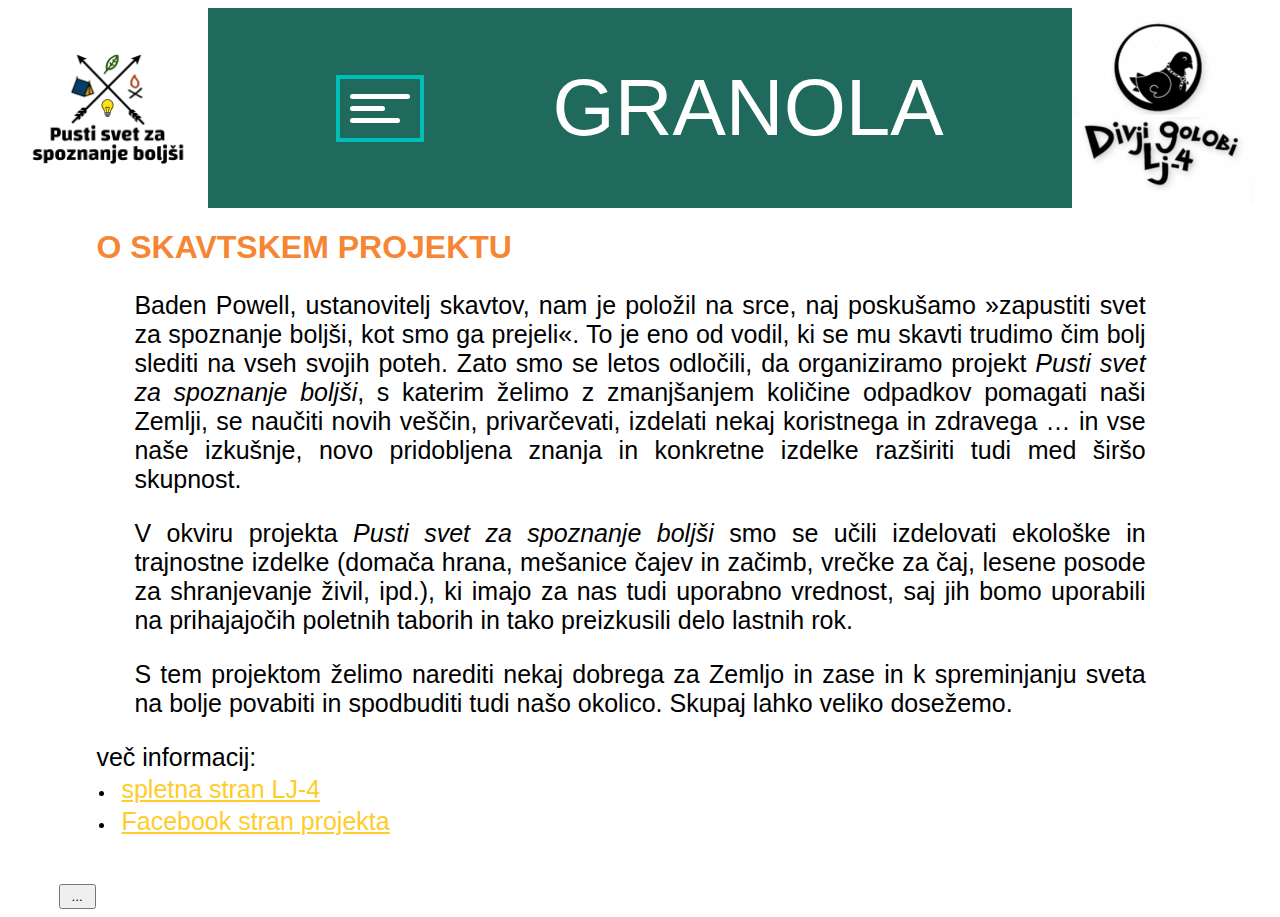
<file: index.html>
<html>
    <head>
        <link rel="stylesheet" href="css.css">
        <meta charset="UTF-8">
        <link rel="icon" href="logo.png">
        <title>granola</title>
    </head>
    <body>
        <body>
            <!-- The overlay -->
        <div id="myNav" class="overlay">
    
        <!-- Button to close the overlay navigation -->
        <a href="javascript:void(0)" class="closebtn" onclick="closeNav()">&times;</a>
      
        <!-- Overlay content -->
        <div class="overlay-content">
          <a href="index.html">O projektu</a>
          <a href="deklaracija.html">Deklaracija</a>
          <a href="zakaj.html">Zakaj naša granola?</a>
          <a href="recept.html">Recept</a>
        </div>
      
      </div>
      
      <!-- Use any element to open/show the overlay navigation menu -->
      <div onclick="openNav()" class="navigation">
      
        <span><img src="logo.png" alt="logo" class="logo"></span>
        <div class="ml">
        <a  target="_blank" class="navbar" onclick="openNav()">
          <div class="one"></div>
          <div class="two"></div>
          <div class="three"></div>
        </a></div>
      <div class="meni">GRANOLA</div>
      <img src="divjiGolobi.png" alt="divjiGolobi" class="dg">
    </div>
      <script>
          function openNav() {
      document.getElementById("myNav").style.width = "100%";
    }
    
    /* Close when someone clicks on the "x" symbol inside the overlay */
    function closeNav() {
      document.getElementById("myNav").style.width = "0%";
    }
      </script>
      <h1 style="margin-left: 7%;">o skavtskem projektu</h1>
      <p>Baden Powell, ustanovitelj skavtov, nam je položil na srce, naj poskušamo »zapustiti svet za spoznanje boljši, kot smo ga prejeli«. To je eno od vodil, ki se mu skavti trudimo čim bolj slediti na vseh svojih poteh. Zato smo se letos odločili, da organiziramo projekt <i>Pusti svet za spoznanje boljši</i>, s katerim želimo z zmanjšanjem količine odpadkov pomagati naši Zemlji, se naučiti novih veščin, privarčevati, izdelati nekaj koristnega in zdravega … in vse naše izkušnje, novo pridobljena znanja in konkretne izdelke razširiti tudi med širšo skupnost.</p>
      <p>V okviru projekta <i>Pusti svet za spoznanje boljši</i> smo se učili izdelovati ekološke in trajnostne izdelke (domača hrana, mešanice čajev in začimb, vrečke za čaj, lesene posode za shranjevanje živil, ipd.), ki imajo za nas tudi uporabno vrednost, saj jih bomo uporabili na prihajajočih poletnih taborih in tako preizkusili delo lastnih rok.</p>
      <p>S tem projektom želimo narediti nekaj dobrega za Zemljo in zase in k spreminjanju sveta na bolje povabiti in spodbuditi tudi našo okolico. Skupaj lahko veliko dosežemo.</p>
      <div class="informacije">
      <span style="font-size: 25px;">več informacij:</span><br>
      
      <li><a href="https://ljubljana4.skavt.net/pusti-svet-za-spoznanje-boljsi" style="font-size: 25px;">spletna stran LJ-4</a></li>
      <li><a href="https://www.facebook.com/Skavtski-sejem-Pusti-svet-za-spoznanje-bolj%C5%A1i-102226935299476/" style="font-size: 25px;">Facebook stran projekta</a></li>
    </div>
      <div style="height: 45px;"></div>
      
      <!--<h2>Bottom Modal</h2>-->

<!-- Trigger/Open The Modal -->
<button id="myBtn" style="margin-left: 4%; height: 25px; width: 37px;">...</button>

<!-- The Modal -->
<div id="myModal" class="modal">

  <!-- Modal content -->
  <div class="modal-content">
    <div class="modal-header">
      <span class="close">&times;</span>
      <!--<h2>Modal Header</h2>-->
    </div>
    <div class="modal-body">
      <p>Skavtski sejem: <i>"Pusti svet za spoznanje boljši</i><br> izdelek: GRANOLA<br>13. 6. 2021 <br> izdelava spletne strani: Vid Oven</p>
    </div>
    <!--<div class="modal-footer">
      <h3>Modal Footer</h3>
    </div>-->
  </div>

</div>
      
      </div>
      <script>
        // Get the modal
        var modal = document.getElementById("myModal");
        
        // Get the button that opens the modal
        var btn = document.getElementById("myBtn");
        
        // Get the <span> element that closes the modal
        var span = document.getElementsByClassName("close")[0];
        
        // When the user clicks the button, open the modal 
        btn.onclick = function() {
          modal.style.display = "block";
        }
        
        // When the user clicks on <span> (x), close the modal
        span.onclick = function() {
          modal.style.display = "none";
        }
        
        // When the user clicks anywhere outside of the modal, close it
        window.onclick = function(event) {
          if (event.target == modal) {
            modal.style.display = "none";
          }
        }
        </script>
    </html>
    </body>
</html>
</file>
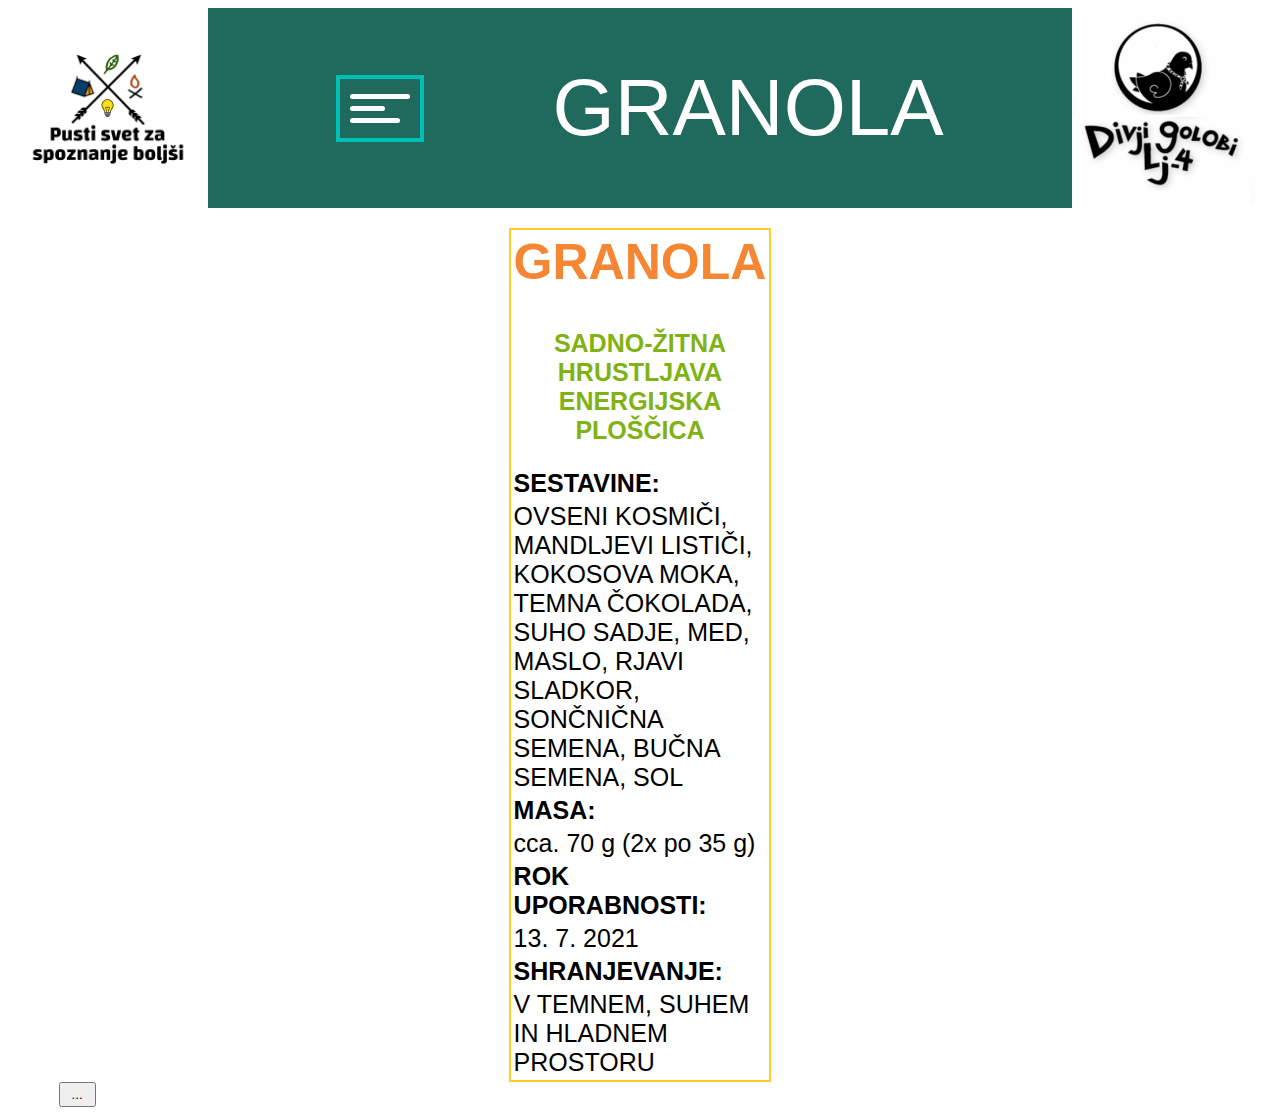
<file: deklaracija.html>
<html>
    <head>
        <link rel="stylesheet" href="css.css">
        <meta charset="UTF-8">
        <link rel="icon" href="logo.png">
        <title>granola</title>
    </head>
    <body>
        <body>
            <!-- The overlay -->
        <div id="myNav" class="overlay">
    
        <!-- Button to close the overlay navigation -->
        <a href="javascript:void(0)" class="closebtn" onclick="closeNav()">&times;</a>
      
        <!-- Overlay content -->
        <div class="overlay-content">
          <a href="index.html">O projektu</a>
          <a href="deklaracija.html">Deklaracija</a>
          <a href="zakaj.html">Zakaj naša granola?</a>
          <a href="recept.html">Recept</a>
        </div>
      
      </div>
      
      <!-- Use any element to open/show the overlay navigation menu -->
      <div onclick="openNav()" class="navigation">
      
        <span><img src="logo.png" alt="logo" class="logo"></span>
        <div class="ml">
        <a  target="_blank" class="navbar" onclick="openNav()">
          <div class="one"></div>
          <div class="two"></div>
          <div class="three"></div>
        </a></div>
      <div class="meni">GRANOLA</div>
      <img src="divjiGolobi.png" alt="divjiGolobi" class="dg">
    </div>
      <script>
          function openNav() {
      document.getElementById("myNav").style.width = "100%";
    }
    
    /* Close when someone clicks on the "x" symbol inside the overlay */
    function closeNav() {
      document.getElementById("myNav").style.width = "0%";
    }
      </script>
      <div style="height: 20px;"></div>
      <div class="receptflex">
      <div class="tabela">
          <table style="border-bottom: 2px solid #ffcc29;;">
              <tr>
                  <th><h1>granola</h1></th>
              </tr>
              <tr><th><h2>SADNO-ŽITNA HRUSTLJAVA
                ENERGIJSKA PLOŠČICA</h2></th></tr>
                <tr><td><b>SESTAVINE:</b></td></tr>
                <tr><td>OVSENI KOSMIČI, MANDLJEVI
                    LISTIČI, KOKOSOVA MOKA,
                    TEMNA ČOKOLADA, SUHO
                    SADJE, MED, MASLO, RJAVI
                    SLADKOR, SONČNIČNA
                    SEMENA, BUČNA SEMENA, SOL</td></tr>
                <tr><td><b>MASA:</b></td></tr>
                <tr><td>cca. 70 g (2x po 35 g)</td></tr>
                <tr><td><b>ROK UPORABNOSTI:</b></td></tr>
                <tr><td>13. 7. 2021</td></tr>
                <tr><td><b>SHRANJEVANJE:</b></td></tr>
                <tr><td>V TEMNEM,
                    SUHEM IN HLADNEM
                    PROSTORU</td></tr>
          </table>
      </div>
    </div>
    <button id="myBtn" style="margin-left: 4%; height: 25px; width: 37px;"">...</button>

<!-- The Modal -->
<div id="myModal" class="modal">

  <!-- Modal content -->
  <div class="modal-content">
    <div class="modal-header">
      <span class="close">&times;</span>
      <!--<h2>Modal Header</h2>-->
    </div>
    <div class="modal-body">
      <p>Skavtski sejem: <i>"Pusti svet za spoznanje boljši</i><br> izdelek: GRANOLA<br>13. 6. 2021 <br> izdelava spletne strani: Vid Oven</p>
    </div>
    <!--<div class="modal-footer">
      <h3>Modal Footer</h3>
    </div>-->
  </div>

</div>
      
      </div>
      <script>
        // Get the modal
        var modal = document.getElementById("myModal");
        
        // Get the button that opens the modal
        var btn = document.getElementById("myBtn");
        
        // Get the <span> element that closes the modal
        var span = document.getElementsByClassName("close")[0];
        
        // When the user clicks the button, open the modal 
        btn.onclick = function() {
          modal.style.display = "block";
        }
        
        // When the user clicks on <span> (x), close the modal
        span.onclick = function() {
          modal.style.display = "none";
        }
        
        // When the user clicks anywhere outside of the modal, close it
        window.onclick = function(event) {
          if (event.target == modal) {
            modal.style.display = "none";
          }
        }
        </script>
    </html>
    </body>
</html>
</file>
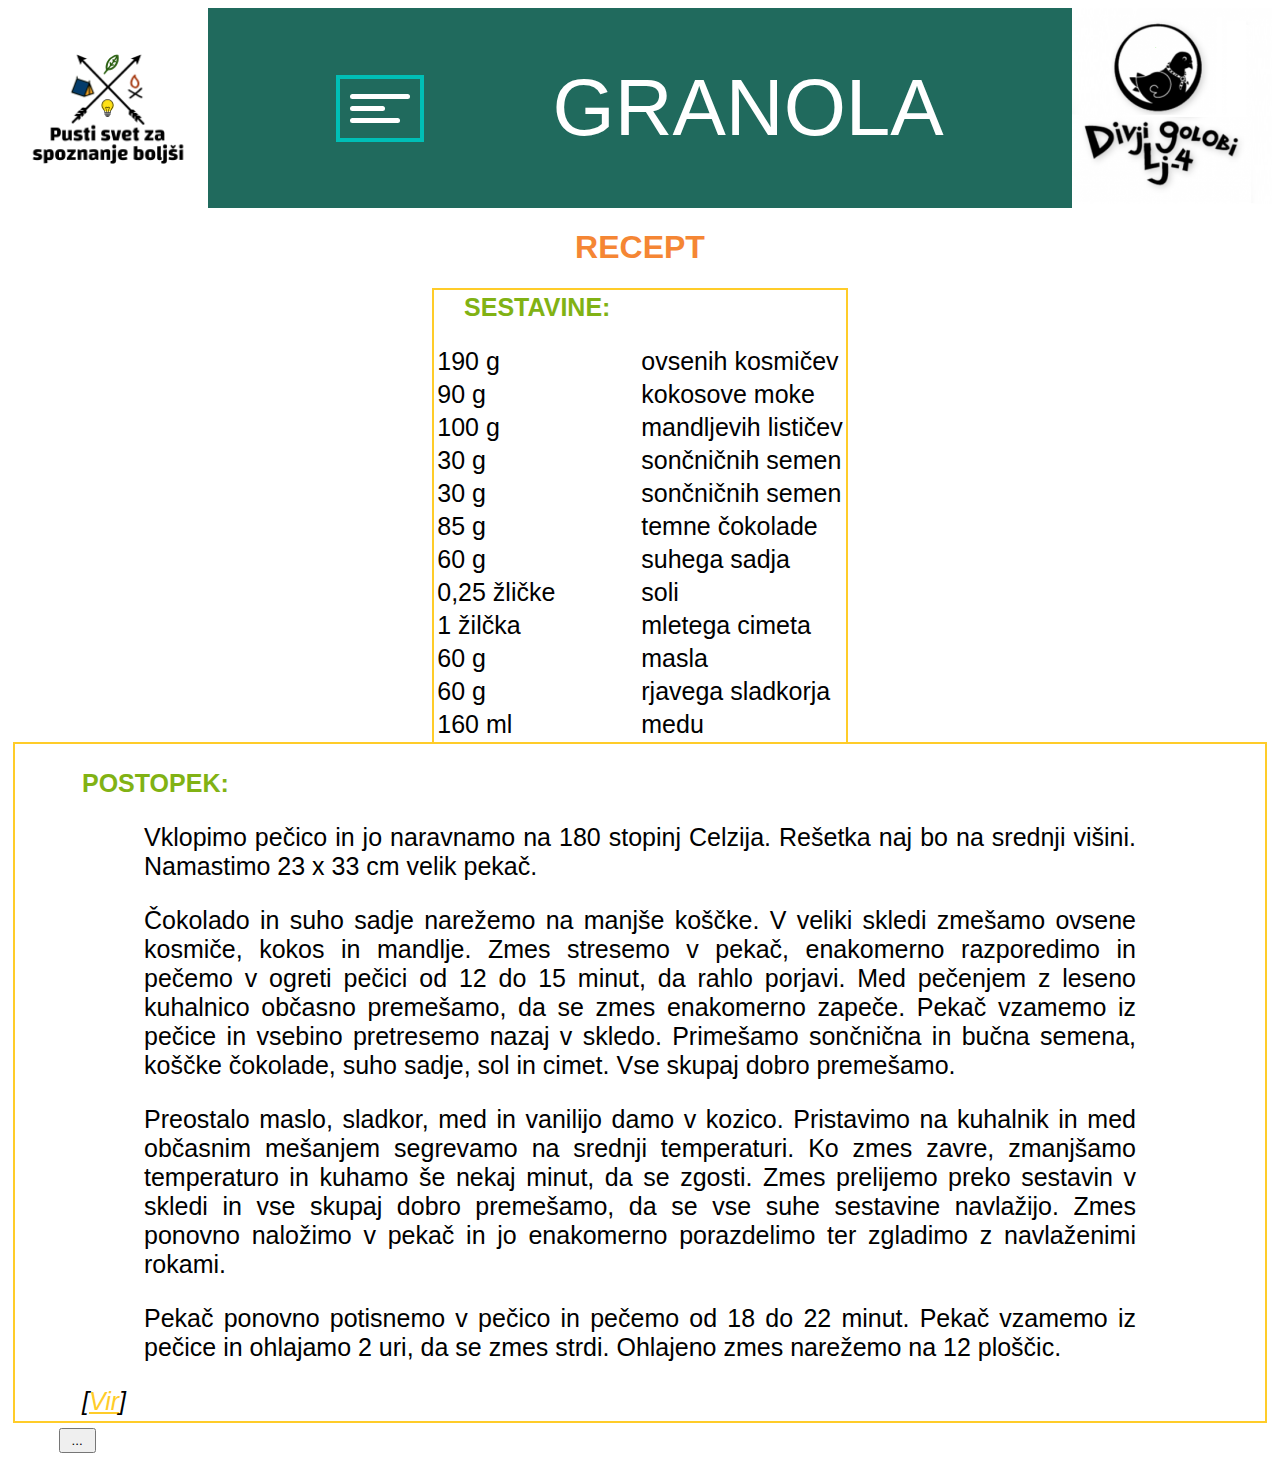
<file: recept.html>
<html>
    <head>
        <link rel="stylesheet" href="css.css">
        <meta charset="UTF-8">
        <link rel="icon" href="logo.png">
        <title>granola</title>
    </head>
    <body>
        <body>
            <!-- The overlay -->
        <div id="myNav" class="overlay">
    
        <!-- Button to close the overlay navigation -->
        <a href="javascript:void(0)" class="closebtn" onclick="closeNav()">&times;</a>
      
        <!-- Overlay content -->
        <div class="overlay-content">
          <a href="index.html">O projektu</a>
          <a href="deklaracija.html">Deklaracija</a>
          <a href="zakaj.html">Zakaj naša granola?</a>
          <a href="recept.html">Recept</a>
        </div>
      
      </div>
      
      <!-- Use any element to open/show the overlay navigation menu -->
      <div onclick="openNav()" class="navigation">
      
        <span><img src="logo.png" alt="logo" class="logo"></span>
        <div class="ml">
        <a  target="_blank" class="navbar" onclick="openNav()">
          <div class="one"></div>
          <div class="two"></div>
          <div class="three"></div>
        </a></div>
      <div class="meni">GRANOLA</div>
      <img src="divjiGolobi.png" alt="divjiGolobi" class="dg">
    </div>
      <script>
          function openNav() {
      document.getElementById("myNav").style.width = "100%";
    }
    
    /* Close when someone clicks on the "x" symbol inside the overlay */
    function closeNav() {
      document.getElementById("myNav").style.width = "0%";
    }
      </script>
      <div class="receptflex">
        <h1>recept</h1>
      <div class="tabela">
      <table >
          <tr colspan="2">
            <th><h2>sestavine:</h2></th>
          </tr>
        <tr>
            <td>190 g</td>
            <td>ovsenih kosmičev</td>
        </tr>
        <tr>
            <td>90 g</td>
            <td>kokosove moke</td>
        </tr>
        <tr>
            <td>100 g</td>
            <td>mandljevih lističev</td>
        </tr>
        <tr>
            <td>30 g</td>
            <td>sončničnih semen</td>
        </tr>
        <tr>
            <td>30 g</th>
            <td>sončničnih semen</th>
        </tr>
        <tr>
            <td>85 g</th>
            <td>temne čokolade</th>
        </tr>
        <tr>
            <td>60 g</th>
            <td>suhega sadja</th>
        </tr>
        <tr>
            <td>0,25 žličke</th>
            <td>soli</th>
        </tr>
        <tr>
            <td>1 žilčka</th>
            <td>mletega cimeta</th>
        </tr>
        <tr>
            <td>60 g</th>
            <td>masla</th>
        </tr>
        <tr>
            <td>60 g</th>
            <td>rjavega sladkorja</th>
        </tr>
        <tr>
            <td>160 ml</th>
            <td>medu</th>
        </tr>
      </table>
    </div>
    <div class="recept">
    <h2 style="margin-left: 5%;">Postopek:</h2>
    <p>Vklopimo pečico in jo naravnamo na 180 stopinj Celzija. Rešetka naj bo na srednji višini. Namastimo 23 x 33 cm velik pekač.</p>
    <p>Čokolado in suho sadje narežemo na manjše koščke. V veliki skledi zmešamo ovsene kosmiče, kokos in mandlje. Zmes stresemo v pekač, enakomerno razporedimo in pečemo v ogreti pečici od 12 do 15 minut, da rahlo porjavi. Med pečenjem z leseno kuhalnico občasno premešamo, da se zmes enakomerno zapeče. Pekač vzamemo iz pečice in vsebino pretresemo nazaj v skledo. Primešamo sončnična in bučna semena, koščke čokolade, suho sadje, sol in cimet.  Vse skupaj dobro premešamo.</p>
    <p>Preostalo maslo, sladkor, med in vanilijo damo v kozico. Pristavimo na kuhalnik in med občasnim mešanjem segrevamo na srednji temperaturi. Ko zmes zavre, zmanjšamo temperaturo in kuhamo še nekaj minut, da se zgosti. Zmes prelijemo preko sestavin v skledi in vse skupaj dobro premešamo, da se vse suhe sestavine navlažijo. Zmes ponovno naložimo v pekač in jo enakomerno porazdelimo ter zgladimo z navlaženimi rokami. </p>
    <p>Pekač ponovno potisnemo v pečico in pečemo od 18 do 22 minut. Pekač vzamemo iz pečice in ohlajamo 2 uri, da se zmes strdi. Ohlajeno zmes narežemo na 12 ploščic.</p>
    <address>[<a href="https://okusno.je/recept/sadno-zitne-ploscice">Vir</a>]</address></div>
</div>
<div style="margin-bottom: 5px;"></div>

<button id="myBtn" style="margin-left: 4%; height: 25px; width: 37px;">...</button>

<!-- The Modal -->
<div id="myModal" class="modal">

  <!-- Modal content -->
  <div class="modal-content">
    <div class="modal-header">
      <span class="close">&times;</span>
      <!--<h2>Modal Header</h2>-->
    </div>
    <div class="modal-body">
      <p>Skavtski sejem: <i>"Pusti svet za spoznanje boljši</i><br> izdelek: GRANOLA<br>13. 6. 2021 <br> izdelava spletne strani: Vid Oven</p>
    </div>
    <!--<div class="modal-footer">
      <h3>Modal Footer</h3>
    </div>-->
  </div>

</div>
      
      </div>
      <script>
        // Get the modal
        var modal = document.getElementById("myModal");
        
        // Get the button that opens the modal
        var btn = document.getElementById("myBtn");
        
        // Get the <span> element that closes the modal
        var span = document.getElementsByClassName("close")[0];
        
        // When the user clicks the button, open the modal 
        btn.onclick = function() {
          modal.style.display = "block";
        }
        
        // When the user clicks on <span> (x), close the modal
        span.onclick = function() {
          modal.style.display = "none";
        }
        
        // When the user clicks anywhere outside of the modal, close it
        window.onclick = function(event) {
          if (event.target == modal) {
            modal.style.display = "none";
          }
        }
        </script>
    </html>
    </body>
</html>
</file>
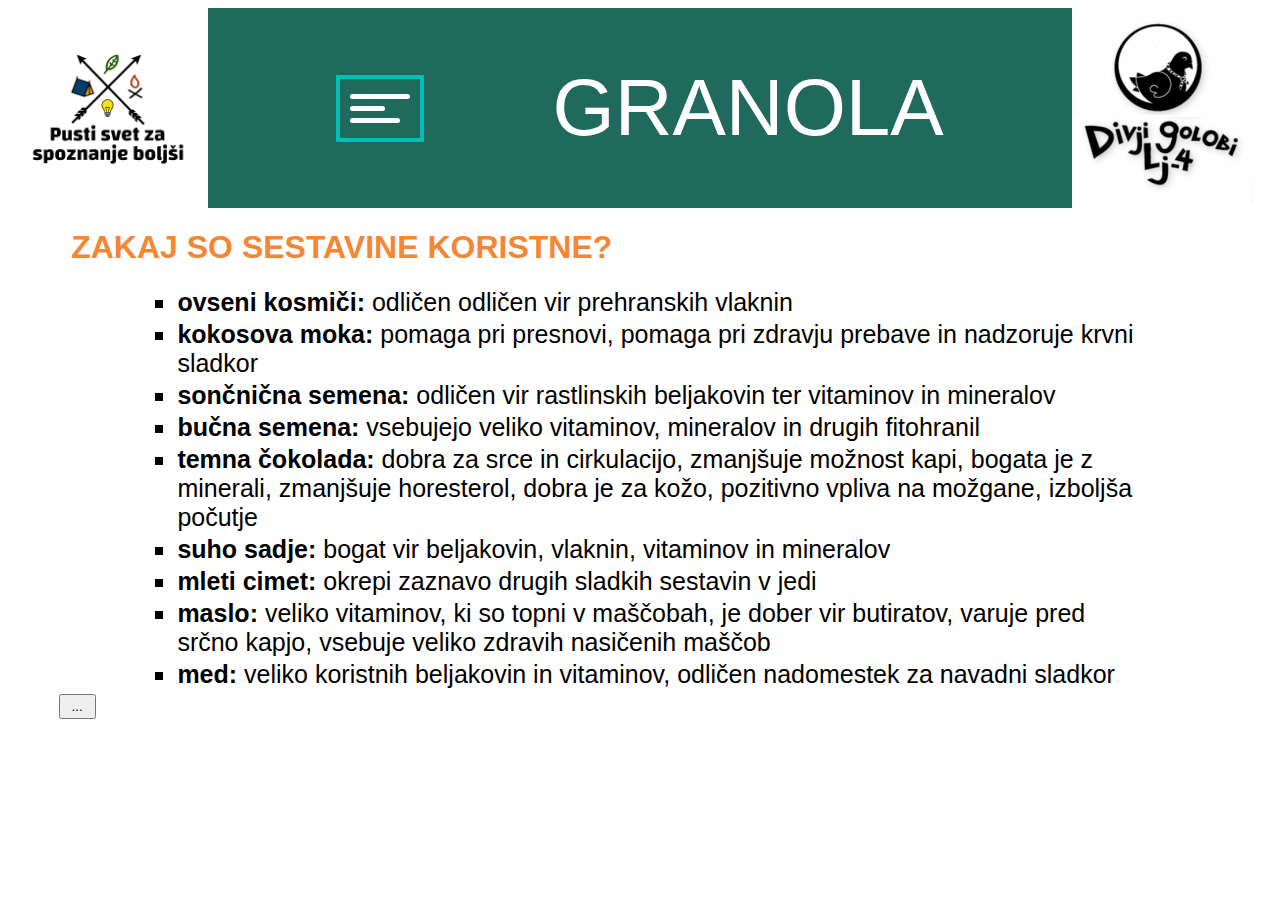
<file: zakaj.html>
<html>
    <head>
        <link rel="stylesheet" href="css.css">
        <meta charset="UTF-8">
        <link rel="icon" href="logo.png">
        <title>granola</title>
    </head>
    <body>
        <body>
            <!-- The overlay -->
        <div id="myNav" class="overlay">
    
        <!-- Button to close the overlay navigation -->
        <a href="javascript:void(0)" class="closebtn" onclick="closeNav()">&times;</a>
      
        <!-- Overlay content -->
        <div class="overlay-content">
          <a href="index.html">O projektu</a>
          <a href="deklaracija.html">Deklaracija</a>
          <a href="zakaj.html">Zakaj naša granola?</a>
          <a href="recept.html">Recept</a>
        </div>
      
      </div>
      
      <!-- Use any element to open/show the overlay navigation menu -->
      <div onclick="openNav()" class="navigation">
      
        <span><img src="logo.png" alt="logo" class="logo"></span>
        <div class="ml">
        <a  target="_blank" class="navbar" onclick="openNav()">
          <div class="one"></div>
          <div class="two"></div>
          <div class="three"></div>
        </a></div>
      <div class="meni">GRANOLA</div>
      <img src="divjiGolobi.png" alt="divjiGolobi" class="dg">
    </div>
      <script>
          function openNav() {
      document.getElementById("myNav").style.width = "100%";
    }
    
    /* Close when someone clicks on the "x" symbol inside the overlay */
    function closeNav() {
      document.getElementById("myNav").style.width = "0%";
    }
      </script>
      <div></div>
      <h1 style="margin-left: 5%">Zakaj so sestavine koristne?</h1>
      <ul style="margin-bottom: 5px;">
          <li><b>ovseni kosmiči:</b> odličen odličen vir prehranskih vlaknin</li>
          <li><b>kokosova moka:</b> pomaga pri presnovi, pomaga pri zdravju prebave in nadzoruje krvni sladkor</li>
          <li><b>sončnična semena:</b> odličen vir rastlinskih beljakovin ter vitaminov in mineralov</li>
          <li><b>bučna semena:</b> vsebujejo veliko vitaminov, mineralov in drugih fitohranil</li>
          <li><b>temna čokolada:</b> dobra za srce in cirkulacijo, zmanjšuje možnost kapi, bogata je z minerali, zmanjšuje horesterol, dobra je za kožo, pozitivno vpliva na možgane, izboljša počutje</li>
          <li><b>suho sadje:</b> bogat vir beljakovin, vlaknin, vitaminov in mineralov</li>
          <li><b>mleti cimet:</b> okrepi zaznavo drugih sladkih sestavin v jedi</li>
          <li><b>maslo:</b> veliko vitaminov, ki so topni v maščobah, je dober vir butiratov, varuje pred srčno kapjo, vsebuje veliko zdravih nasičenih maščob</li>
          <li><b>med:</b> veliko koristnih beljakovin in vitaminov, odličen nadomestek za navadni sladkor</li>
      </ul></div>
      <button id="myBtn" style="margin-left: 4%; height: 25px; width: 37px;"">...</button>

<!-- The Modal -->
<div id="myModal" class="modal">

  <!-- Modal content -->
  <div class="modal-content">
    <div class="modal-header">
      <span class="close">&times;</span>
      <!--<h2>Modal Header</h2>-->
    </div>
    <div class="modal-body">
      <p>Skavtski sejem: <i>"Pusti svet za spoznanje boljši</i><br> izdelek: GRANOLA<br>13. 6. 2021 <br> izdelava spletne strani: Vid Oven</p>
    </div>
    <!--<div class="modal-footer">
      <h3>Modal Footer</h3>
    </div>-->
  </div>

</div>
      
      </div>
      <script>
        // Get the modal
        var modal = document.getElementById("myModal");
        
        // Get the button that opens the modal
        var btn = document.getElementById("myBtn");
        
        // Get the <span> element that closes the modal
        var span = document.getElementsByClassName("close")[0];
        
        // When the user clicks the button, open the modal 
        btn.onclick = function() {
          modal.style.display = "block";
        }
        
        // When the user clicks on <span> (x), close the modal
        span.onclick = function() {
          modal.style.display = "none";
        }
        
        // When the user clicks anywhere outside of the modal, close it
        window.onclick = function(event) {
          if (event.target == modal) {
            modal.style.display = "none";
          }
        }
        </script>
        </body>
    </html>
    </body>
</html>
</file>
<file: css.css>
* {
    font-family: sans-serif;
}
/*to je za navigation*/
.overlay {
    /* Height & width depends on how you want to reveal the overlay (see JS below) */   
    height: 100%;
    width: 0;
    position: fixed; /* Stay in place */
    z-index: 1; /* Sit on top */
    left: 0;
    top: 0;
    background-color: rgb(0,0,0); /* Black fallback color */
    background-color: rgba(0,0,0, 0.9); /* Black w/opacity */
    overflow-x: hidden; /* Disable horizontal scroll */
    transition: 0.5s; /* 0.5 second transition effect to slide in or slide down the overlay (height or width, depending on reveal) */
  }
  
  /* Position the content inside the overlay */
.overlay-content {
    position: relative;
    top: 25%; /* 25% from the top */
    width: 100%; /* 100% width */
    text-align: center; /* Centered text/links */
    margin-top: 30px; /* 30px top margin to avoid conflict with the close button on smaller screens */
  }
  
  /* The navigation links inside the overlay */
.overlay a {
    padding: 8px;
    text-decoration: none;
    font-size: 36px;
    color: #818181;
    display: block; /* Display block instead of inline */
    transition: 0.3s; /* Transition effects on hover (color) */
  }
  
  /* When you mouse over the navigation links, change their color */
.overlay a:hover, .overlay a:focus {
    color: #f1f1f1;
  }
  
  /* Position the close button (top right corner) */
.overlay .closebtn {
    position: absolute;
    top: 20px;
    right: 45px;
    font-size: 60px;
  }
  
  /* When the height of the screen is less than 450 pixels, change the font-size of the links and position the close button again, so they don't overlap */
@media screen and (max-height: 450px) {
    .overlay a {font-size: 20px}
    .overlay .closebtn {
      font-size: 40px;
      top: 15px;
      right: 35px;
    }
  }
  /*do sem je za navigation*/
  /*tukaj je za izgled nav*/
.logo {
    width: 200px;
    height: 200px;

}
.dg {
    width: 200px;
    height: 200px;
    /*float: right;*/
}
.navigation {
    display: flex;
    flex-direction: row;
    justify-content: space-between;
    /*padding: 1px;*/
    background-color: #206a5d;
    align-items: center;
    
}
.ml {
    display: flex;
    flex-direction: row;
    align-items: center;
}
.meni {
    font-size: 80px;
    color: white;
    /*height: 90px;*/
    align-items: center;
}
/*do sem je za izgled nav*/
/*od tukaj je za tri črtice*/
.navbar {
  width: 60px;
  display: block;
  margin: 50px auto;
  border: 4px solid #00bfb6;
  padding: 8px 10px;
  transition: all 0.5s;
  -webkit-transition: all 0.5s;
}

.navbar div {
  height: 5px !important;
  background: #fff;
  margin: 7px 0px 7px 0px;
  border-radius: 25px;
  transition: all 0.5s;
  -webkit-transition: all 0.5s;
}

.two {
  width: 35px;
}

.three {
  width: 50px;
}

.navbar:hover div {
  width: 60px;
}
/*do tukaj je za tri črtice*/
/*to so linki*/
a:link {
  color: #ffcc29;
  /*text-decoration: none;*/
}
a:visited {
  color: #f58634;
  text-decoration: none;
}
a:hover {
  color: #81b214;
}
/*do sem so linki*/
/*to je za splošno*/
h1 {
  color: #f58634;
  text-transform: uppercase;
  align-self: center;
}
.tabela {
  display: flex;
  justify-content: center;
  /*flex-direction: column;*/
}
table {
  border: 2px solid #ffcc29;
  border-bottom: 1px;
  
}
h2 {
  color: #81b214;
  font-size: larger;
  text-transform: uppercase;
  font-size: 25px;
}
th {
  font-size: 25px;
  width: 200px;
}
td {
  font-size: 25px;
}
/*tr {
  padding: 150px;
}*/
.receptflex {
  display: flex;
  justify-content: center;
  flex-direction: column;
}
p {
  font-size: 25px;
  text-align: justify;
  margin-left: 10%;
  margin-right: 10%;
}
address {
  font-size: 25px;
  margin-left: 5%;
}
.recept {
  margin-left: 5px;
  margin-right: 5px;
  padding: 5px;
  border: 2px solid #ffcc29;
}
.informacije {
  margin-left: 7%;
}
li {
  margin: 3px;
}
ul {
  list-style-type: square;
  margin: 10%;
  margin-top: 0%;
  font-size: 25px;
  
}/*
ul li::before {
  content: "\2022";
  color: red;
  font-weight: bold;
  display: inline-block; 
  width: 1em;
  margin-left: -1em;
}*/
.modal {
  display: none; /* Hidden by default */
  position: fixed; /* Stay in place */
  z-index: 1; /* Sit on top */
  left: 0;
  top: 0;
  width: 100%; /* Full width */
  height: 100%; /* Full height */
  overflow: auto; /* Enable scroll if needed */
  background-color: rgb(0,0,0); /* Fallback color */
  background-color: rgba(0,0,0,0.4); /* Black w/ opacity */
  -webkit-animation-name: fadeIn; /* Fade in the background */
  -webkit-animation-duration: 0.4s;
  animation-name: fadeIn;
  animation-duration: 0.4s
}

/* Modal Content */
.modal-content {
  position: fixed;
  bottom: 0;
  background-color: #fefefe;
  width: 100%;
  -webkit-animation-name: slideIn;
  -webkit-animation-duration: 0.4s;
  animation-name: slideIn;
  animation-duration: 0.4s
}

/* The Close Button */
.close {
  color: white;
  float: right;
  font-size: 28px;
  font-weight: bold;
}

.close:hover,
.close:focus {
  color: #000;
  text-decoration: none;
  cursor: pointer;
}

.modal-header {
  padding: 2px 16px;
  background-color: #81b214;
  color: white;
}

.modal-body {padding: 2px 16px;}

.modal-footer {
  padding: 2px 16px;
  background-color: #5cb85c;
  color: white;
}

/* Add Animation */
@-webkit-keyframes slideIn {
  from {bottom: -300px; opacity: 0} 
  to {bottom: 0; opacity: 1}
}

@keyframes slideIn {
  from {bottom: -300px; opacity: 0}
  to {bottom: 0; opacity: 1}
}

@-webkit-keyframes fadeIn {
  from {opacity: 0} 
  to {opacity: 1}
}

@keyframes fadeIn {
  from {opacity: 0} 
  to {opacity: 1}
}
</file>
